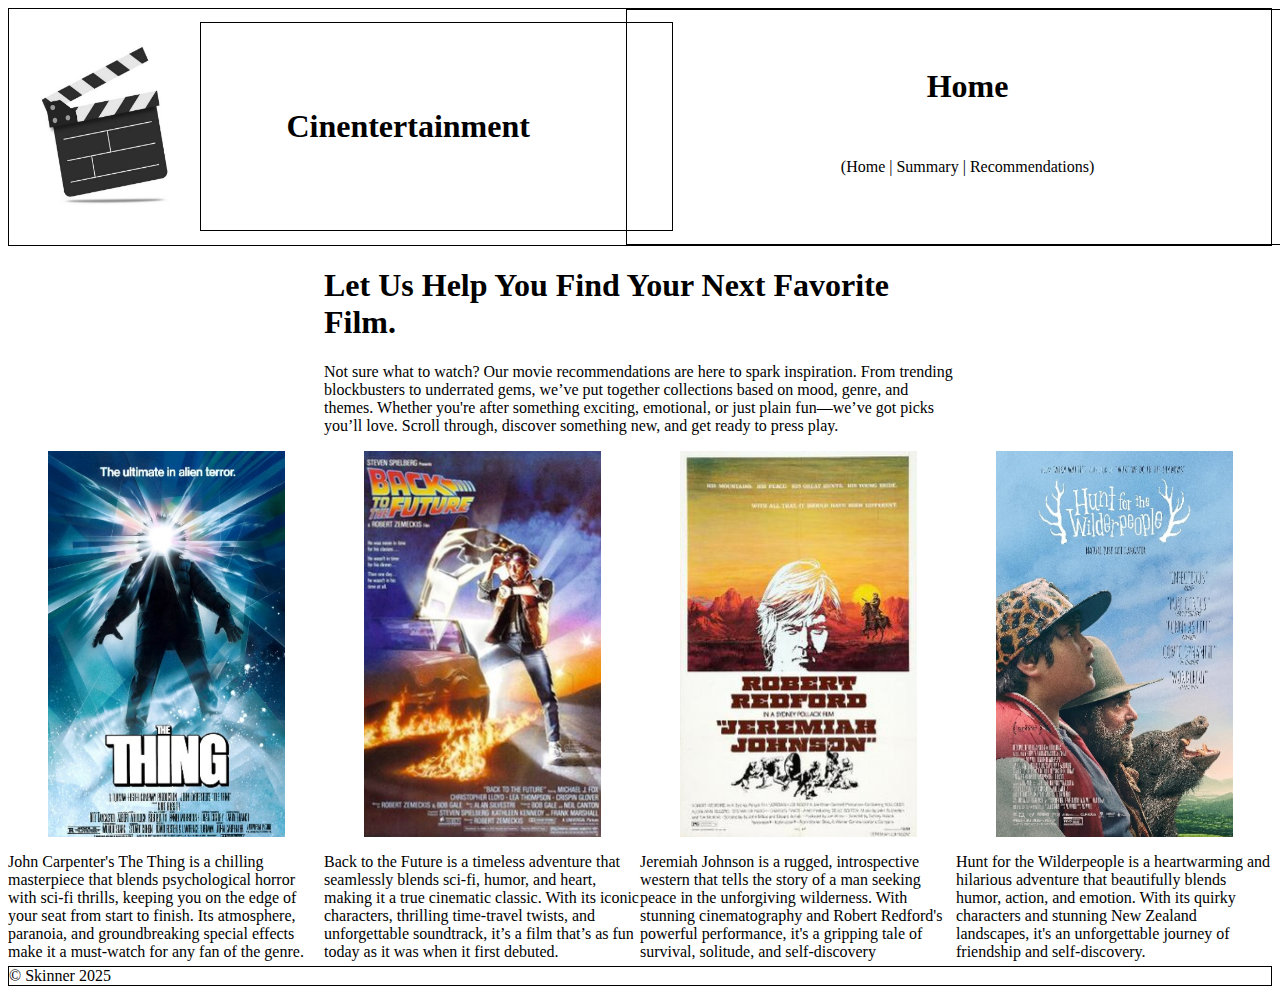
<file: recommendation.html>
<!DOCTYPE html>
<html lang="en">
<head>
    <meta charset="UTF-8">
    <meta name="viewport" content="width=device-width, initial-scale=1.0">
    <title>Child2</title>
    <link href="https://fonts.googleapis.com/css2?family=Press+Start+2P&display=swap" rel="stylesheet"/>
    <link rel="stylesheet" href="styles.css">
</head>
<header id="indexheader">
    <img src="images/logo.png" width="200px" height="200px">
    <h1 style="border: 1px solid #000; padding: 85px; margin: 0%; width: 66%; justify-content: center;"> Cinentertainment</h1>
    <nav id="indexnav" style="border: 1px solid #000; padding: 37px; margin: 0%; width: 100%;">
        <h1>Home</h1>
        <p>
        (<a id="indexlink" href="index.html">Home</a> |
        <a id="indexlink" href="https://www.youtube.com/watch?v=dQw4w9WgXcQ&pp=ygUJcmljayByb2xs">Summary</a> |
        <a id="indexlink" href="child2.html">Recommendations</a>)
        </p>
    </nav>
</header>
<body id="summary-body">
    <div id="movie-summaries">
        <section id="introduction">
        <h1>Let Us Help You Find Your Next Favorite Film.</h1>
        <p>Not sure what to watch? Our movie recommendations are here to spark inspiration. 
            From trending blockbusters to underrated gems, we’ve put together collections 
            based on mood, genre, and themes. Whether you're after something exciting, 
            emotional, or just plain fun—we’ve got picks you’ll love. 
            Scroll through, discover something new, and get ready to press play.</p>
        </section>
        <section id="movie1-summary">
            <img id="movie1" src="images/movie1.png" alt="The Thing">
            <p>John Carpenter's The Thing is a chilling masterpiece that blends psychological 
                horror with sci-fi thrills, keeping you on the edge of your seat from start 
                to finish. Its atmosphere, paranoia, and groundbreaking special effects make 
                it a must-watch for any fan of the genre.</p>
        </section>
        <section id="movie2-summary">
            <img id="movie2" src="images/movie2.png" alt="Back to the Future">
            <p>Back to the Future is a timeless adventure that seamlessly blends 
                sci-fi, humor, and heart, making it a true cinematic classic. 
                With its iconic characters, thrilling time-travel twists, and unforgettable 
                soundtrack, it’s a film that’s as fun today as it was when it first debuted.</p>
        </section>
        <section id="movie3-summary">
            <img id="movie3" src="images/movie3.png" alt="Jeremiah Johnson">
            <p>Jeremiah Johnson is a rugged, introspective western that tells the story 
                of a man seeking peace in the unforgiving wilderness. With stunning 
                cinematography and Robert Redford's powerful performance, it's a 
                gripping tale of survival, solitude, and self-discovery</p>
        </section>
        <section id="movie4-summary">
            <img id="movie4" src="images/movie4.png" alt="Hunt for the Wilderpeople">
            <p>Hunt for the Wilderpeople is a heartwarming and hilarious adventure that 
                beautifully blends humor, action, and emotion. With its quirky characters 
                and stunning New Zealand landscapes, it's an unforgettable journey of 
                friendship and self-discovery.</p>
        </section>
    </div>

        
</body>
<footer style="border: solid 1px #000; float: bottom;">© Skinner 2025</footer>
</file>
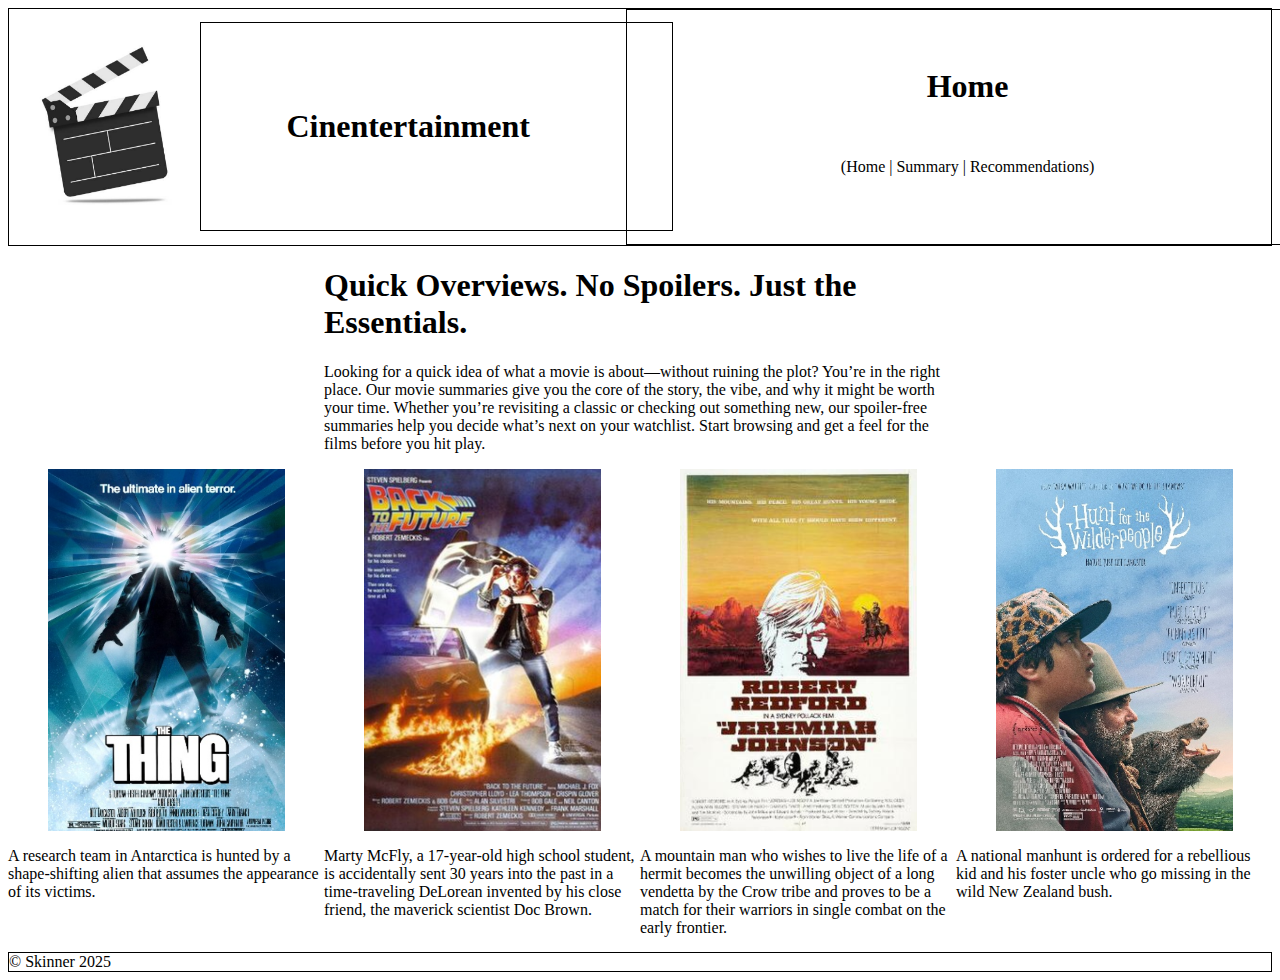
<file: summary.html>
<!DOCTYPE html>
<html lang="en">
<head>
    <meta charset="UTF-8">
    <meta name="viewport" content="width=device-width, initial-scale=1.0">
    <title>Summary</title>
    <link href="https://fonts.googleapis.com/css2?family=Press+Start+2P&display=swap" rel="stylesheet"/>
    <link rel="stylesheet" href="styles.css">
</head>
<header id="indexheader">
    <img src="images/logo.png" width="200px" height="200px">
    <h1 style="border: 1px solid #000; padding: 85px; margin: 0%; width: 66%; justify-content: center;"> Cinentertainment</h1>
    <nav id="indexnav" style="border: 1px solid #000; padding: 37px; margin: 0%; width: 100%;">
        <h1>Home</h1>
        <p>
        (<a id="indexlink" href="index.html">Home</a> |
        <a id="indexlink" href="summary.html">Summary</a> |
        <a id="indexlink" href="recommendation.html">Recommendations</a>)
        </p>
    </nav>
</header>
<body id="summary-body">
    <div id="movie-summaries">
        <section id="introduction">
        <h1>Quick Overviews. No Spoilers. Just the Essentials.</h1>
        <p>Looking for a quick idea of what a movie is about—without ruining the plot? 
            You’re in the right place. Our movie summaries give you 
            the core of the story, the vibe, and why it might be worth your time. 
            Whether you’re revisiting a classic or checking out something new, our 
            spoiler-free summaries help you decide what’s next on your watchlist.
            Start browsing and get a feel for the films before you hit play.</p>
        </section>
        <section id="movie1-summary">
            <img id="movie1" src="images/movie1.png" alt="The Thing">
            <p>A research team in Antarctica is hunted by a shape-shifting 
                alien that assumes the appearance of its victims.</p>
        </section>
        <section id="movie2-summary">
            <img id="movie2" src="images/movie2.png" alt="Back to the Future">
            <p>Marty McFly, a 17-year-old high school student, is accidentally sent 30 years into 
                the past in a time-traveling DeLorean invented by his close friend, 
                the maverick scientist Doc Brown.</p>
        </section>
        <section id="movie3-summary">
            <img id="movie3" src="images/movie3.png" alt="Jeremiah Johnson">
            <p>A mountain man who wishes to live the life of a hermit becomes the unwilling 
                object of a long vendetta by the Crow tribe and proves to be 
                a match for their warriors in single combat on the early frontier.</p>
        </section>
        <section id="movie4-summary">
            <img id="movie4" src="images/movie4.png" alt="Hunt for the Wilderpeople">
            <p>A national manhunt is ordered for a rebellious kid and his foster uncle 
                who go missing in the wild New Zealand bush.</p>
        </section>
    </div>

        
</body>
<footer style="border: solid 1px #000; float: bottom;">© Skinner 2025</footer>
</file>
<file: styles.css>
#indexbody {
  background-color: #fff;
}

#indexheader {
    display: grid;
    grid-template-columns: 1fr 6fr 8fr;
    grid-template-rows: 1fr; 
    border: solid 1px #000000;
    justify-items: center;
    align-items: center;
    padding: 0%;
    margin: 0%
}

#indexp {
    color: black;
}

#indexlink {
    text-decoration: none;
    color: black;
}

#indexnav {
    font-size: medium;
    display:grid;
    grid-template-rows: 1fr 1fr;
    text-decoration: none;
    justify-items: center;
    align-items: center;
}

#movie-summaries{
    display: grid;
    grid-template-rows: 1fr 3fr, 1fr;
    grid-template-columns: repeat(4, 1fr)
}

#introduction{
    grid-row: 1;
    grid-column: 2 / 4;
}


#movie1-summary{
    grid-row: 2;
    grid-column: 1;
}

#movie2-summary{
    grid-row: 2;
    grid-column: 2;
}

#movie3-summary{
    grid-row: 2;
    grid-column: 3;
}

#movie4-summary{
    grid-row: 2;
    grid-column: 4;
}

#movie1, #movie2, #movie3, #movie4{
    width: 75%;
    height: 75%;
    display: flex;
    justify-self: center;
}

@media (max-width: 1200px) {
    #movie-summaries {
        display: flex;
        flex-direction: column;
        align-items: center;
        gap: 20px;
        padding: 20px;
    }

    #introduction {
        order: -1; /* Move intro to top */
        width: 90%;
        text-align: center;
    }

    #movie1-summary,
    #movie2-summary,
    #movie3-summary,
    #movie4-summary {
        width: 90%;
        text-align: center;
    }

    #movie1, #movie2, #movie3, #movie4 {
        width: 100%;
        height: auto;
        object-fit: contain;
        margin: 0 auto;
    }
}
</file>
